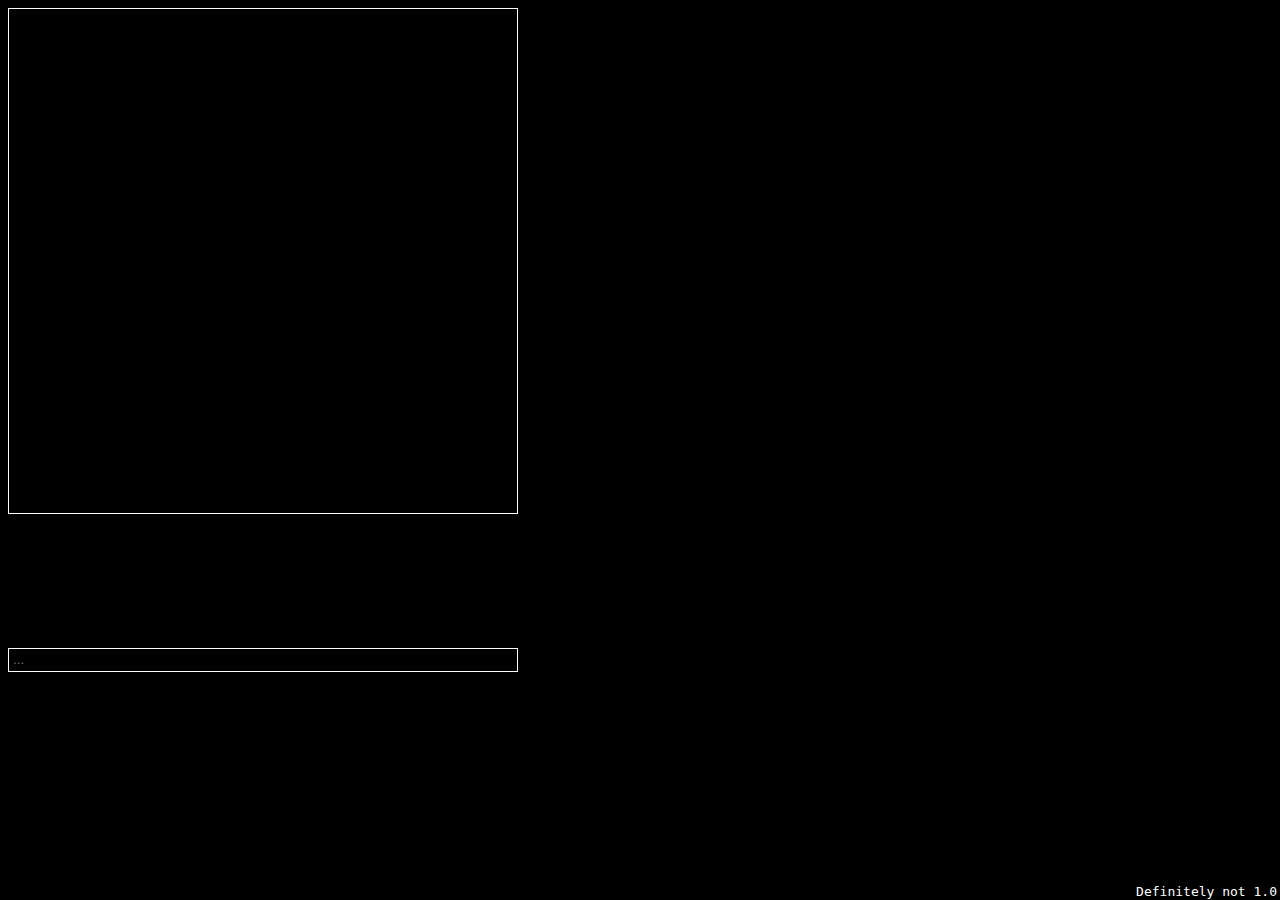
<file: index.html>
<!DOCTYPE html>
<html lang="en">
<head>
    <link rel="stylesheet" type="text/css" href="style.css">
    <meta charset="UTF-8">
    <meta name="viewport" content="width=device-width, initial-scale=1.0">
    <meta name="description" content="The Farlands">
    <meta name="author" content="Delta">
    <title>Farlands</title>
    <script src="rng.js"></script>
</head>
<body>
<div id="diary"></div>
<input id="commands" type="text" onsubmit="execComm()" placeholder="..."><button style="display: none;" id="hollowButton" onclick="execComm()">TEST</button>
<canvas></canvas><script src="theCode.js"></script>

<div id="version"><code>Definitely not 1.0 </code></div>
</body>
</html>
</file>
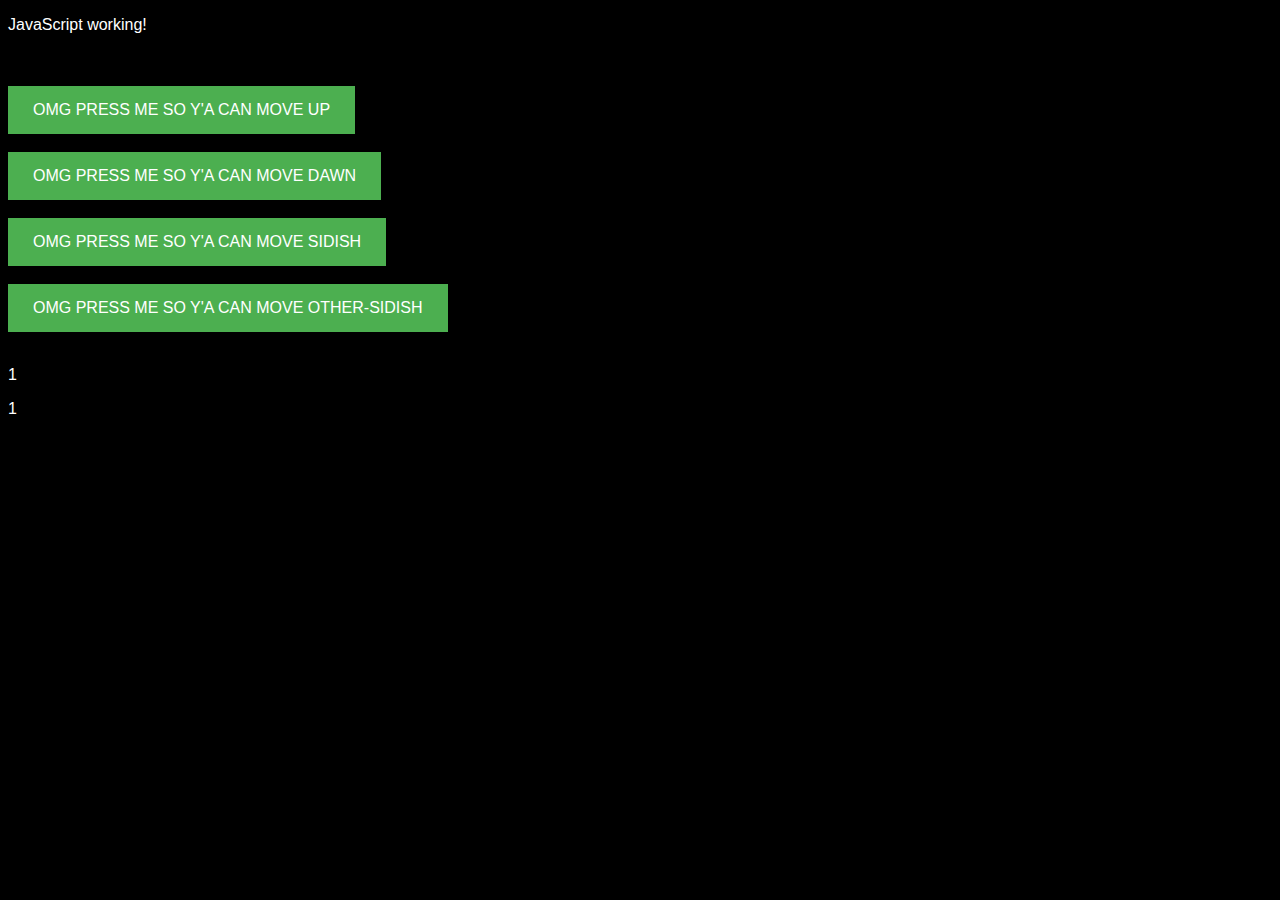
<file: html.html>
<!DOCTYPE html>
<html lang="en">
<head>
<link rel="stylesheet" type="text/css" href="style.css">
<script src="theCode.js"></script> 
</head>
<body>
<p id="load">Woah</p>
</br>
</br>
<button id="up" type="button" onclick="moveUp()">OMG PRESS ME SO Y'A CAN MOVE UP</button>
</br>
</br>
<button id="down" type="button" onclick="moveDown()">OMG PRESS ME SO Y'A CAN MOVE DAWN</button>
</br>
</br>
<button id="right" type="button" onclick="moveRight()">OMG PRESS ME SO Y'A CAN MOVE SIDISH</button>
</br>
</br>
<button id="left" type="button" onclick="moveLeft()">OMG PRESS ME SO Y'A CAN MOVE OTHER-SIDISH</button>
</br>
</br>
<p id="coordx">none</p>
<p id="coordy">none</p>
<script>
var x = 1;
var y = 1;
document.getElementById("load").innerHTML = "JavaScript working!";
document.getElementById("coordx").innerHTML = x;
document.getElementById("coordy").innerHTML = y;

function moveUp() {
	document.getElementById("up").innerHTML ="OH NO A WALL"
	document.getElementById("up").style.backgroundColor = "red";
	y--;
	document.getElementById("coordy").innerHTML = y;
	}
function moveDown() {
	y++;
	document.getElementById("coordy").innerHTML = y;
	}
function moveRight() {
	x++;
	document.getElementById("coordx").innerHTML = x;
	}
function moveLeft() {
	x--;
	document.getElementById("coordx").innerHTML = x;
	}
</script>
</body>
</html>
</file>
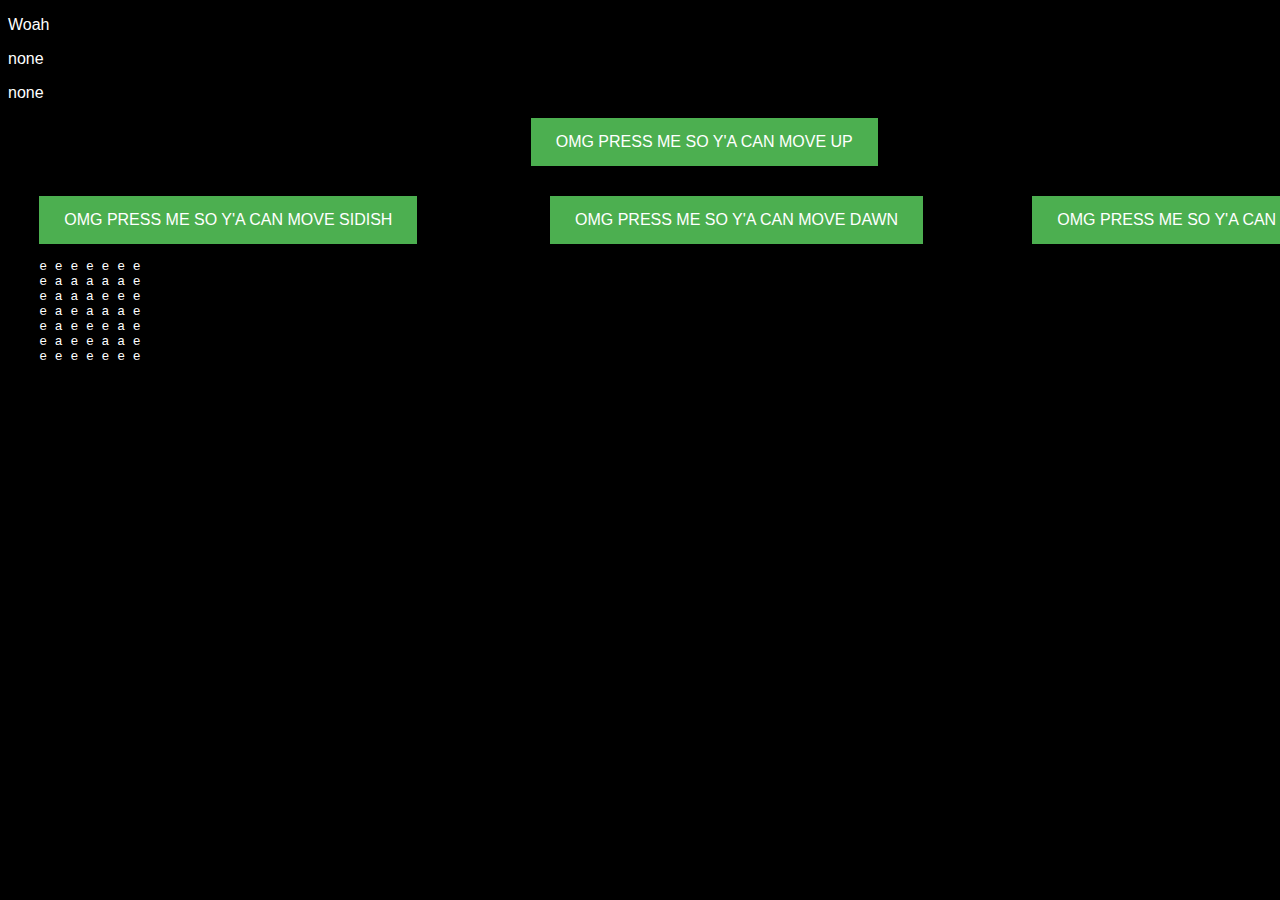
<file: main.html>
<!DOCTYPE html>
<html lang="en">
<head>
<link rel="stylesheet" type="text/css" href="style.css">
<script src="theCode.js"></script> 
<p id="load">Woah</p>
<p id="coordx">none</p>
<p id="coordy">none</p>
</head>
<body>
<pre>
                                                                   <button id="up" type="button" onclick="moveUp()">OMG PRESS ME SO Y'A CAN MOVE UP</button>


    <button id="right" type="button" onclick="moveRight()">OMG PRESS ME SO Y'A CAN MOVE SIDISH</button>                 <button id="down" type="button" onclick="moveDown()">OMG PRESS ME SO Y'A CAN MOVE DAWN</button>              <button id="left" type="button" onclick="moveLeft()">OMG PRESS ME SO Y'A CAN MOVE OTHER-SIDISH</button>

    e e e e e e e
    e a a a a a e
    e a a a e e e
    e a e a a a e
    e a e e e a e
    e a e e a a e
    e e e e e e e
</pre>
</body>
</html>
</file>
<file: style.css>
article {
  display: block;
  background-color: grey;
  color: purple;
  padding: 30px;
  font-size: 22px; 
  font-family: Verdana, sans-serif;
  font-style: Bold;
  float: left;
  width: 70%;
  height: 300px; 
}
body {
  font-family: Arial, Helvetica, sans-serif;
  background-color: black;
  color: white;
}
button {
  background-color: #4CAF50;
  border: none;
  color: white;
  padding: 15px 25px;
  text-align: center;
  font-size: 16px;
  cursor: pointer;
}
button:hover {
	background-color: green;
}
#diary {
  overflow: scroll;
  background-color: black;
  color: white;
  border: 1px solid white;
  height: 500px;
  width: 500px;
  font-size: 100%;
  padding: 2px;
  padding-right: 4px;
  padding-left: 4px;
}
#version {
  color: white;
  font-size: 100%;
  position: absolute;
  right: 0px;
  bottom: 0px;
  padding-right: 3px;
}
#commands {
  width: 500px;
  color: white;
  background-color: black;
  border: 1px solid white;
  height: 20px;
  padding-right: 4px;
  padding-left: 4px;
}
</file>
